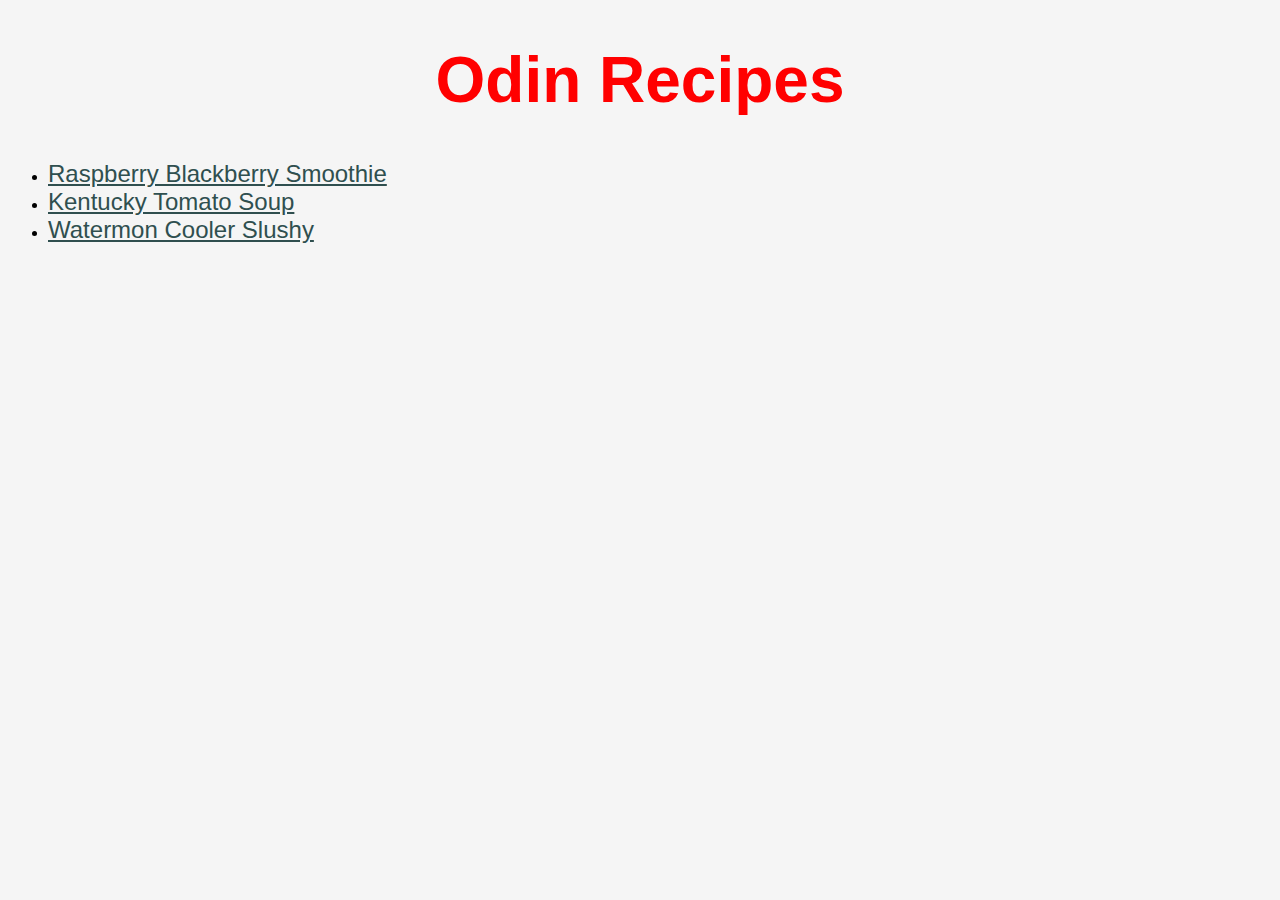
<file: index.html>
<!DOCTYPE html>
<html lang="en">

<head>
    <meta charset="UTF-8">
    <title>Odin Recipes</title>
    <link rel="Stylesheet" href="styles.css">
</head>

<body>
    <h1 class="text title">Odin Recipes</h1>
    <ul>
        <li> <a class="text" href="./recipes/raspberry-blackberry-smoothie.html">Raspberry Blackberry Smoothie</a></li>
        <li> <a class="text" href="./recipes/kentucky-tomato-soup.html">Kentucky Tomato Soup</a></li>
        <li> <a class="text" href="./recipes/watermelon-cooler-slushy.html">Watermon Cooler Slushy</a></li>
    </ul>
</body>

</html>
</file>
<file: styles.css>
body {
    background-color: whitesmoke;
}
.text {
    color: darkslategrey;
    font-size: 1.5em;
    font-family: Verdana, Geneva, Tahoma, sans-serif;
}

.title {
    color: red;
    text-align: center;
    font-size: 4em;
}
</file>
